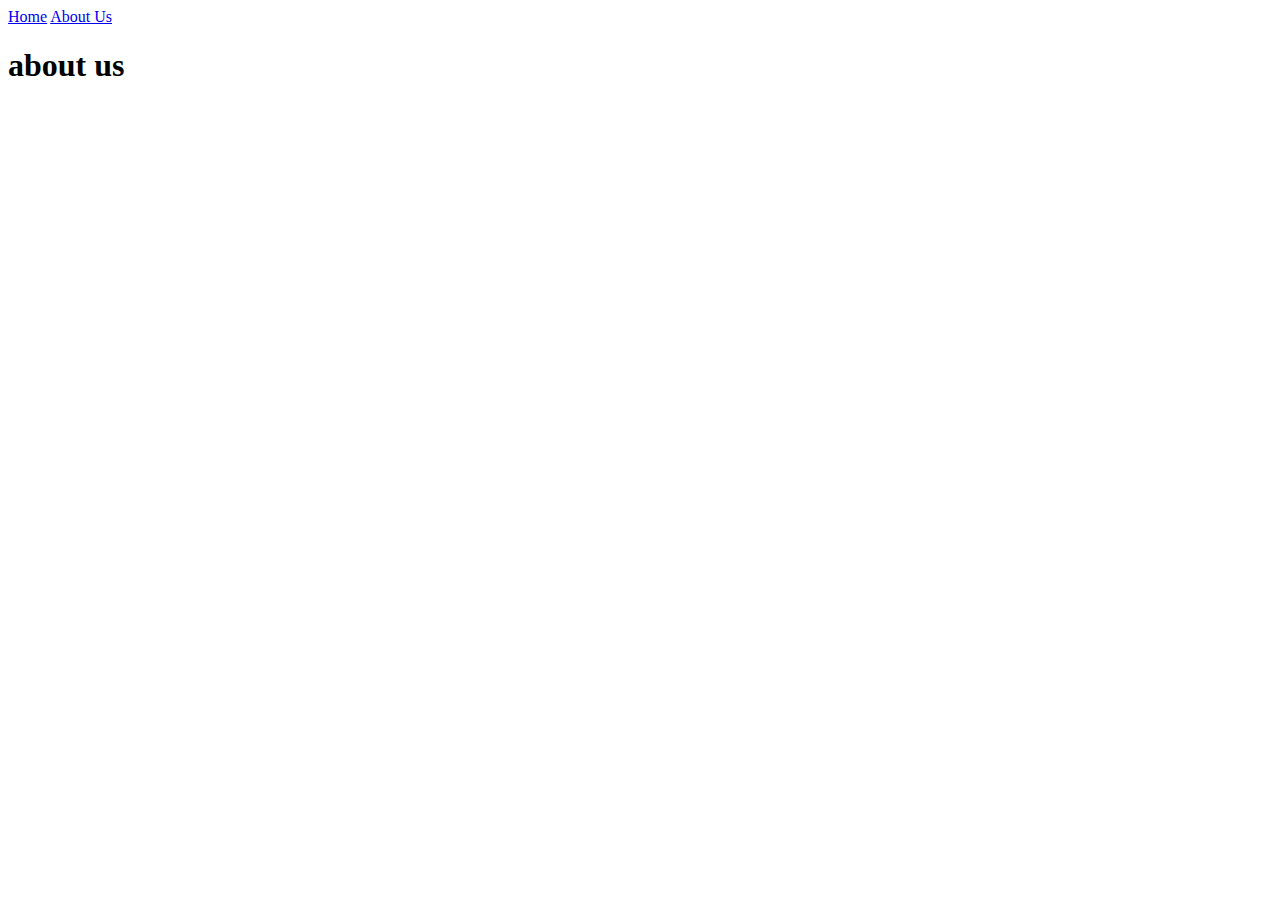
<file: public/pages/about.html>
<!DOCTYPE html>
<html lang="en">
  <head>
    <meta charset="UTF-8" />
    <meta name="viewport" content="width=device-width, initial-scale=1.0" />
    <title>about us</title>
  </head>
  <body>
    <nav><a href="/">Home</a> <a href="/pages/about.html">About Us</a></nav>
    <h1>about us</h1>
  </body>
</html>
</file>
